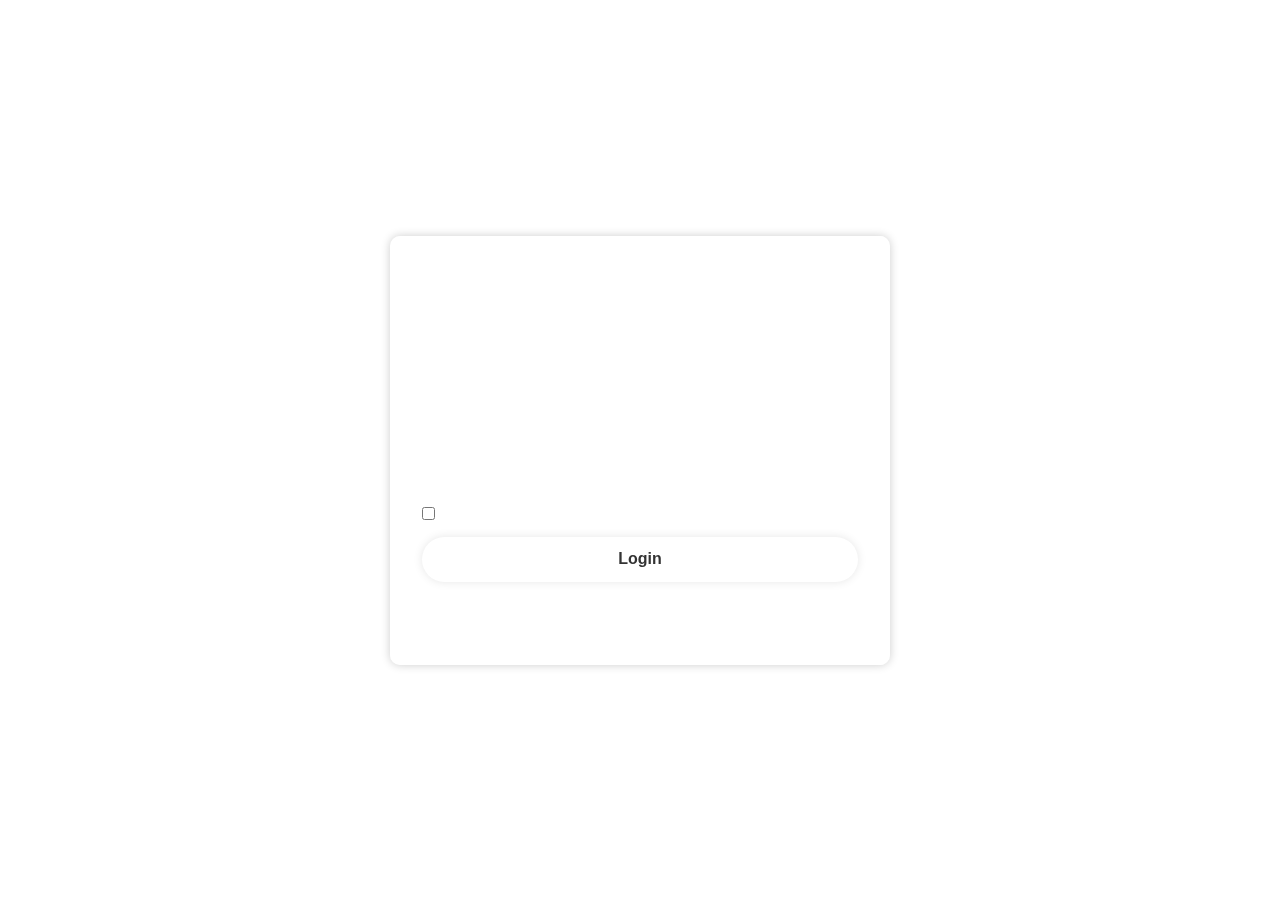
<file: index.html>
<!DOCTYPE html>
<html lang="en">
<head>
    <meta charset="UTF-8">
    <meta name="viewport" content="width=device-width, initial-scale=1.0">
    <title>Login</title>
    <link rel="stylesheet" href="style.css">
    <link href='https://unpkg.com/boxicons@2.1.4/css/boxicons.min.css' rel='stylesheet'>
</head>

<body>

    <div class="warper">
        <form action="">
            <h1>Login</h1>
            <div class="inputbox">
                <div class="input-box">
                    <i class='bx bxs-user' ></i>
                    <input type="text" placeholder="Username" required>
                </div>

                <div class="input-box">
                    <i class='bx bxs-lock-alt' ></i>
                    <input type="password" placeholder="Password" required>
                </div>
            </div>
                <div class="remember-forgot">
                    <label><input type="checkbox">Remember me
                    </label>
                    <a href="#">Forgot Password?</a>
                </div>
                    <button type="submit" class="btn">Login</button>
                    
                    <div class="register-link">
                    <p>Don't have an account? <a href="register.html">Register</a></p>
                </div>
        </form>
    </div>
    
</body>
</html>
</file>
<file: style.css>
* {
    margin: 0;
    padding: 0;
    box-sizing: border-box;
    font-family: "poppins", sans-serif;
}

body {
    display: flex;
    justify-content: center;
    align-items: center;
    height: 100vh;
    background: url('https://media0.giphy.com/media/v1.Y2lkPTc5MGI3NjExYjhzNjk2aWJ0MWtnNWg0OW5tOXY4OXlyYm1sNDlyNHBremRlM3JjcSZlcD12MV9pbnRlcm5hbF9naWZfYnlfaWQmY3Q9Zw/jQPAbXGxvJiCWI9Dqm/giphy.gif') no-repeat center center fixed;
    background-size: cover;
    background-position: center;
}

.warper {
    width: 500px;
    background: transparent;
    border: 2px solid rgba(255, 255, 255, 0.5);
    backdrop-filter: blur(20px);
    box-shadow: 0 0 10px rgba(0, 0, 0, .2);
    color: #fff;
    border-radius: 10px;
    padding: 30px;
}

.warper h1 {
    font-size: 42px;
    text-align: center;
}

.warper .input-box {
    position: relative;
    width: 100%;
    height: 50px;
    margin: 30px 0;
}

.inputbox input {
    width: 100%;
    height: 100%;
    background: transparent;
    border: none;
    outline: none;
    border: 2px solid rgba(255, 255, 255, 0.5);
    border-radius: 40px;
    font-size: 16px;
    color: #fff;
    padding: 20px 45px 20px 20px;
}

.inputbox input::placeholder {
    color: #fff;
}

.inputbox i {
    position: absolute;
    right: 20px;
    top: 50%;
    transform: translate(-50%);
    font-size: 20px;
}

.warper .remember-forgot {
    display: flex;
  justify-content: space-between;
  align-items: center;
  font-size: 14.5px;
  margin: 15px 0 15px;
}

.remember-forgot label {
    display: flex;
    align-items: center;
    gap: 10px;
}

.remember-forgot label {
    color: #fff;
    margin-right: 3px;
}

.remember-forgot a {
    color: #fff;
    text-decoration: none;
}

.remember-forgot a:hover {
    text-decoration: underline;
}

.warper .btn {
    width: 100%;
    height: 45px;
    background: #fff;
    border: none;
    outline: none;
    border-radius: 45px;
    box-shadow: 0 0 10px rgba(0, 0, 0, .1);
    cursor: pointer;
    font-size: 16px;
    color: #333;
    font-weight: 600;
}

.register-link {
    font-size: 14.5px;
    text-align: center;
    margin: 20px 0 15px;
}

.register-link p a {
    color: #fff;
    text-decoration: none;
    font-weight: 600;
}

.register-link p a:hover {
    text-decoration: underline;
}

.container {
    width: 500px;
    background: transparent;
    border: 2px solid rgba(255, 255, 255, 0.5);
    backdrop-filter: blur(20px);
    box-shadow: 0 0 10px rgba(0, 0, 0, .2);
    color: #fff;
    border-radius: 10px;
    padding: 30px;
}

.container h1 {
    font-size: 42px;
    text-align: center;
}

.form-group {
    position: relative;
    width: 100%;
    height: 50px;
    margin: 30px 0;
}

.form-group input {
    width: 100%;
    height: 100%;
    background: transparent;
    border: none;
    outline: none;
    border: 2px solid rgba(255, 255, 255, 0.5);
    border-radius: 40px;
    font-size: 16px;
    color: #fff;
    padding: 20px 45px 20px 20px;
}


a {
    text-decoration: none;
}

.container .btn {
    width: 100%;
    height: 45px;
    background: #fff;
    border: none;
    outline: none;
    border-radius: 45px;
    box-shadow: 0 0 10px rgba(0, 0, 0, .1);
    cursor: pointer;
    font-size: 16px;
    color: #333;
    font-weight: 600;
}

.container .btn {
    justify-content: center;
    align-items: center;
    display: flex;
}

a {
    color: #fff;
    text-decoration: none;
}

.container a {
    margin-top: 20px; 
  padding: 10px 20px;
  border-radius: 20px;
  text-decoration: none;
  color: #fff;
  text-align: center;
  display: inline-block;
  font-size: 14.5px;
    text-align: center;
}
</file>
